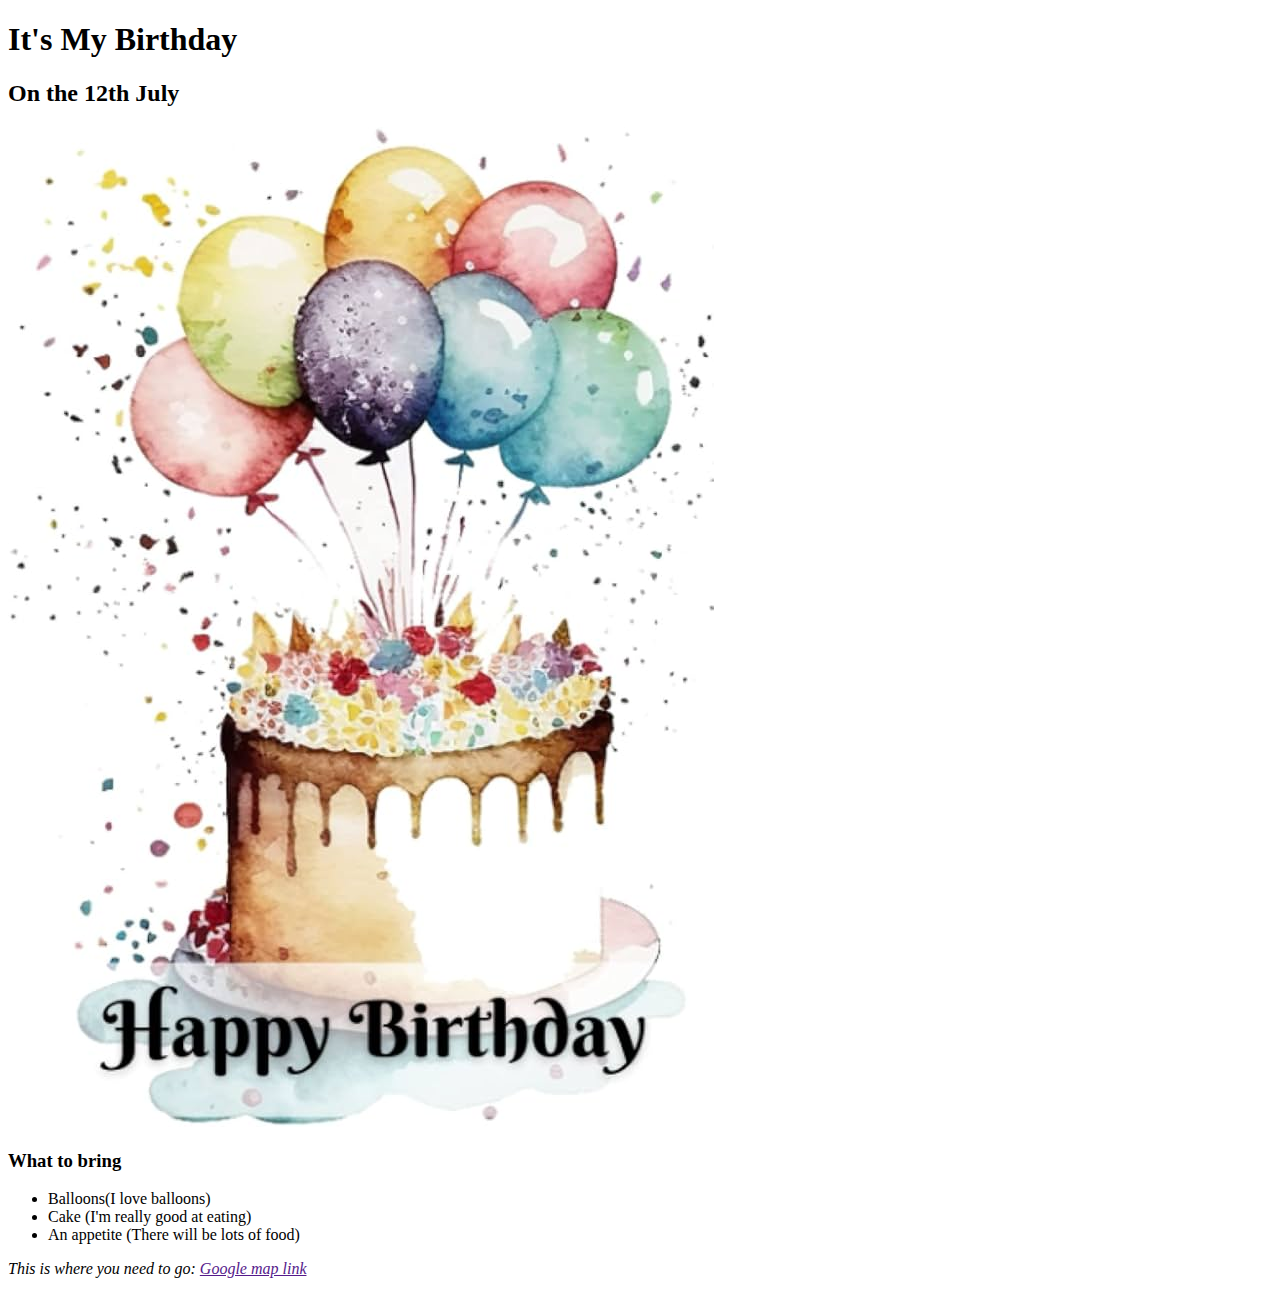
<file: Bai1/index.html>
<!DOCTYPE html>
<html lang="en">
<head>
    <meta charset="UTF-8">
    <meta http-equiv="X-UA-Compatible" content="IE=edge">
    <meta name="viewport" content="width=device-width, initial-scale=1.0">
    <title>Thiep mung sinh nhat</title>
</head>
<body>
    <h1> It's My Birthday</h1>
    <h2> On the 12th July</h2>
    <img src="hpbd.jpg" alt="">
    <h3> What to bring </h3>
    <ul>
        <li> Balloons(I love balloons)</li>
        <li> Cake (I'm really good at eating)</li>
        <li> An appetite (There will be lots of food)</li>
    </ul>
    <p style="font-style: italic;"> This is where you need to go:  <a href="">Google map link</a></p>
</body>
</html>
</file>
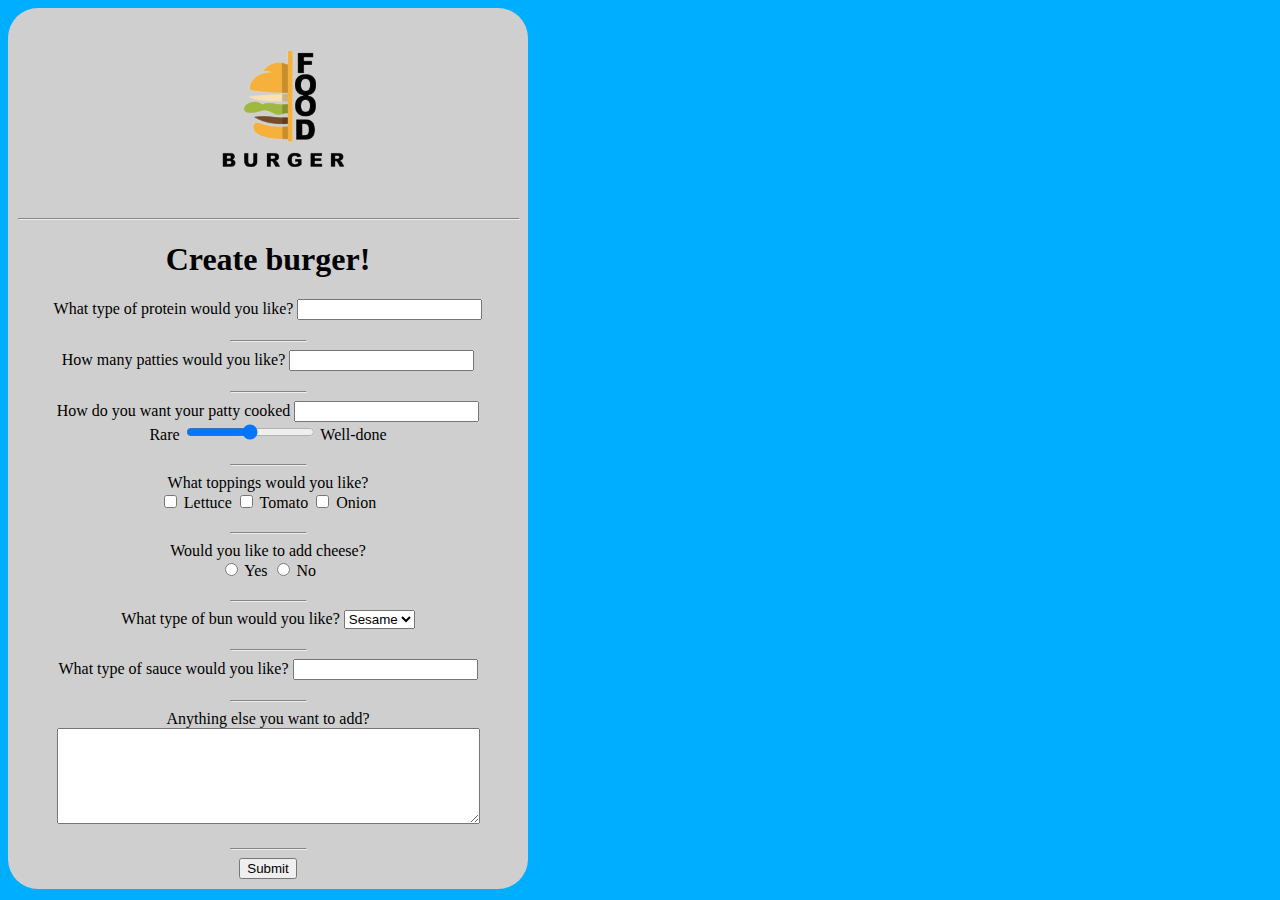
<file: Bai2/burger.html>
<!DOCTYPE html>
<html lang="en">
    <head>
        <meta charset="UTF-8" />
        <meta http-equiv="X-UA-Compatible" content="IE=edge" />
        <meta name="viewport" content="width=device-width, initial-scale=1.0" />
        <link rel="stylesheet" href="main.css" />
        <title>Anie's Burger</title>
    </head>
    <body>
        <form action="#">
            <img src="burger.png" >
            <hr style="width: 500px;">
            <h1>Create burger!</h1>
            <div>
                <label for=""> What type of protein would you like? </label>
                <input type="text"> <br>
            </div>
            <hr> 
            <div>
                <label for=""> How many patties would you like? </label> 
                <input type="text">
            </div>
            <hr> 
            <div>
                <label for=""> How do you want your patty cooked </label>
                <input type="text"> <br>
                Rare
                <input type="range" id="points" name="points" min="0" max="10">
                Well-done <br>
            </div>
            <hr> 
            <div>
                <label for="">What toppings would you like?<br></label>
                <input type="checkbox">
                <label for="vehicle1">Lettuce</label>
                <input type="checkbox">
                <label for="vehicle2"> Tomato</label>
                <input type="checkbox">
                <label for="vehicle3"> Onion</label><br>
            </div>
            <hr> 
            <div>
                <label for="cheese">Would you like to add cheese?</label> <br>
                <input type="radio"> Yes 
                <input type="radio"> No <br>
            </div>
            <hr> 
            <div>
                <label for="">What type of bun would you like?</label>
                <select name="bun" id="bun">
                    <option value="1">Sesame</option>
                    <option value="2">Plain</option>
                    <option value="3">Potato</option>
                </select>
                <br>
            </div>
            <hr> 
            <div>
                <label for="">What type of sauce would you like?</label>
                <input type="text"> <br>
            </div>
            <hr> 
            <div>
                <label for="">Anything else you want to add?</label>
                <textarea name="" id="" cols="50" rows="6"></textarea>
            </div>
            <hr> 
            <button>Submit</button>
        </form>
    </body>
</html>
</file>
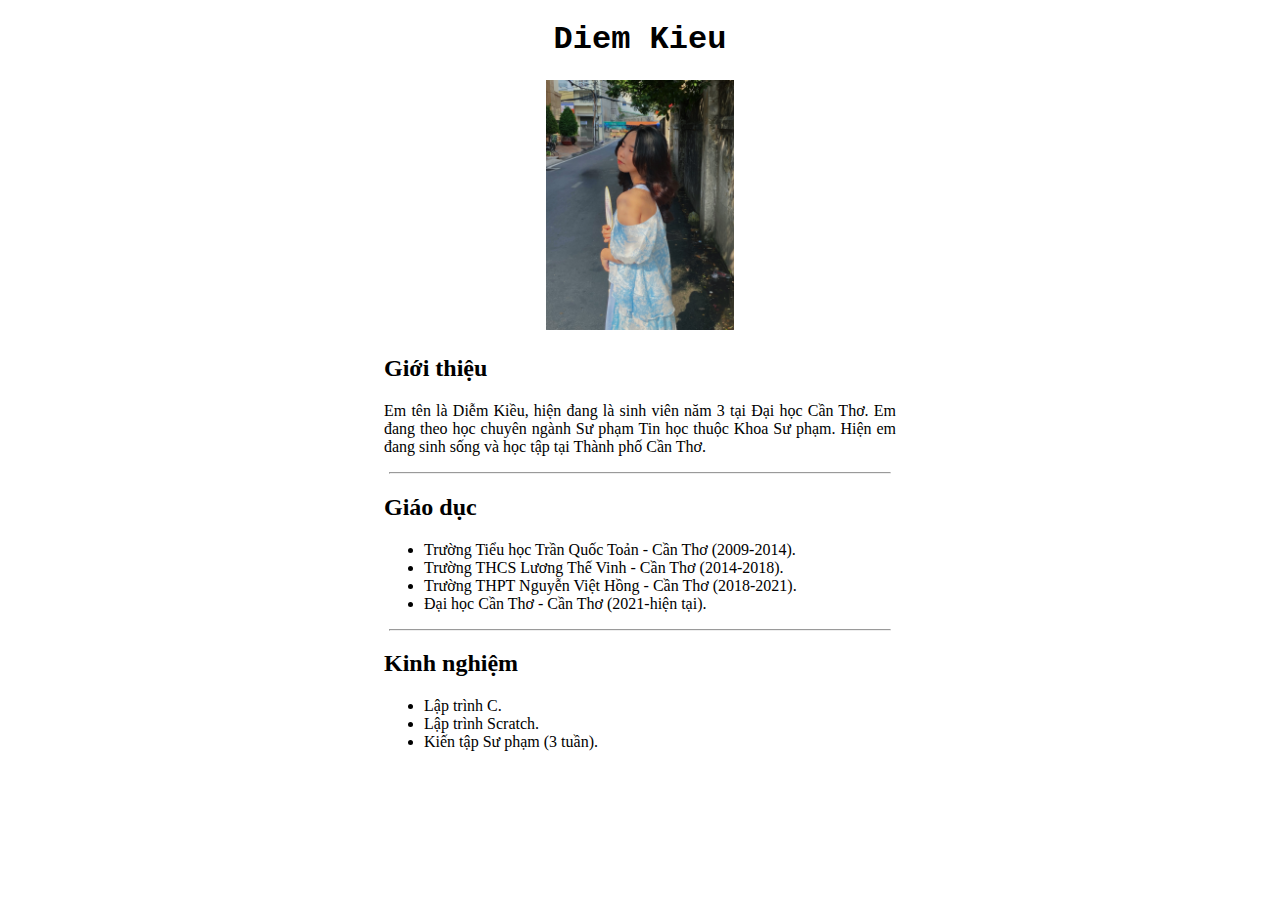
<file: Bai3/porfolio.html>
<!DOCTYPE html>
<html lang="en">
<head>
    <meta charset="UTF-8">
    <meta name="viewport" content="width=device-width, initial-scale=1.0">
    <title>My Resume</title>
    <link rel="stylesheet" href="porfolio.css">
</head>
<body>
    <div class="summary">
        <div class="sum">
            <h1>Diem Kieu</h1>
            <img src="IMG_6361.JPG" alt="" style="height: 250px;">
        </div>
        <h2>Giới thiệu</h2>
        <p>Em tên là Diễm Kiều, hiện đang là sinh viên năm 3 tại Đại học Cần Thơ. Em đang theo học chuyên ngành Sư phạm Tin học thuộc Khoa Sư phạm. Hiện em đang sinh sống và học tập tại Thành phố Cần Thơ.</p>
    </div>
    <hr>
    <div class="education">
        <h2>Giáo dục</h2>
        <ul>
            <li>Trường Tiểu học Trần Quốc Toản - Cần Thơ (2009-2014).</li>
            <li>Trường THCS Lương Thế Vinh - Cần Thơ (2014-2018).</li>
            <li>Trường THPT Nguyễn Việt Hồng - Cần Thơ (2018-2021).</li>
            <li>Đại học Cần Thơ - Cần Thơ (2021-hiện tại).</li>
        </ul>
    </div>
    <hr>
    <div class="experience">
        <h2>Kinh nghiệm</h2>
        <ul>
            <li>Lập trình C.</li>
            <li>Lập trình Scratch.</li>
            <li>Kiến tập Sư phạm (3 tuần).</li>
        </ul>
    </div>
</body>
</html>
</file>
<file: Bai2/main.css>
body {
    background-color: rgb(0, 174, 255);
}
form {
    background-color: #cfcfcf;
    text-align: center;
    width: 500px;
    border-radius: 30px;
    padding: 10px;
}
  
div, h3 {
    margin: 0 0 10px;
    padding: 0 0 10px;
}
  
img{
    height: 50%;
    width: 50%;
}
  
hr{
    width: 75px;
    border-top: 0.5px solid rgb(133, 133, 133);
}
</file>
<file: Bai3/porfolio.css>
body {
    margin: 0;
    padding: 0;
}

div {
    width: 40%;
    margin-left: auto;
    margin-right: auto;
    text-align: justify;
}

hr {
    width: 500px;
}

.sum {
    text-align: center;
    font-family: 'Courier New', Courier, monospace;
}
</file>
